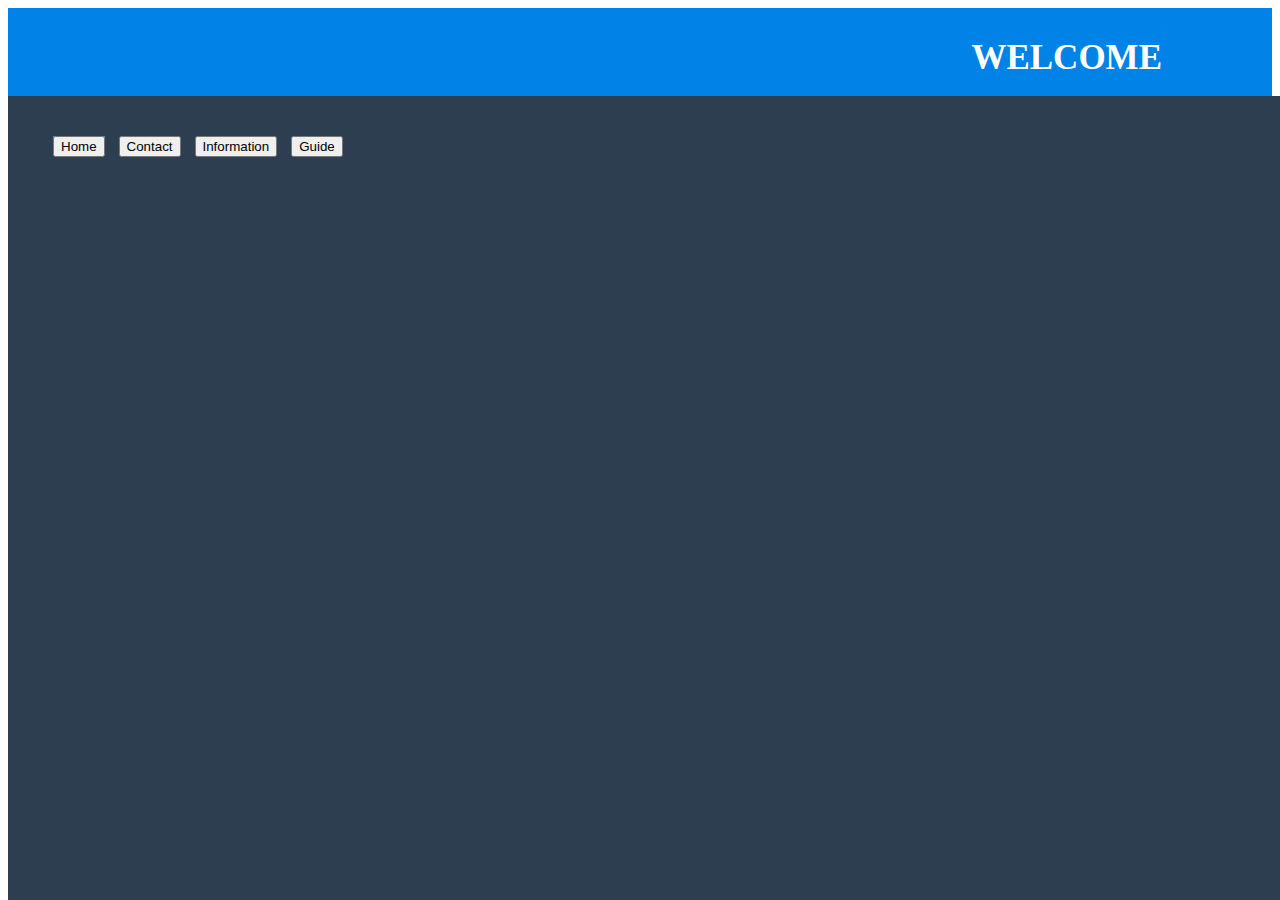
<file: index.html>
<!DOCTYPE html>
<html lang="en" dir="ltr">
<head>
<meta charset="utf-8">
<title>Responsive Navbar</title>
<meta name="viewport" content="width=device-width, initial-scale=1.0">
<link rel="stylesheet" href="style.css">
</head>
<body>
<nav>
<label class="logo">WELCOME</label>
<ul>
<li><a class="active"><button>Home</button></a></li>
    
    <li><a ><form action="contact.html"><button>Contact</button></form></a></li>
<li><a ><form action="information.html"><button>Information</button></form></a></li>
<li><a ><form action="guide.html"><button>Guide</button></form></a></li>
</ul>
</nav>
</body>
</html>
</file>
<file: style.css>
{
padding=0;
margin=0;
text-decoration: none;
list-style: none;
box-sizing:border-box;
}
body{
font-family: montserrat;
}
nav{
background: #0082e6;
float: left;
margin-left: 0px; 
height: 90px;
width: 100%;
}
label.logo{
float: right;
color: white;
font-size: 35px;
line-height: 100px;
padding: 0 110px;
font-weight: bold;
}
nav ul{
float: left;
margin-left: 8px;
}
nav ul{
float: right;
margin-right: 10px;
}
nav ul li{
display: inline-block;
line-height: 100px;
margin: 0 5px;
}
nav ul li a{
color: white;
font-size: 17px;
text-transform: uppercase;
}
a.active,a:hover{
    background: #1b9bff;
    transition: .5s;
}
ul{
    position: fixed;
    width: 100%;
    height: 100vh;
    background: #2c3e50;
    top: 80px;
    left: 0;
    right: 0;
}
</file>
